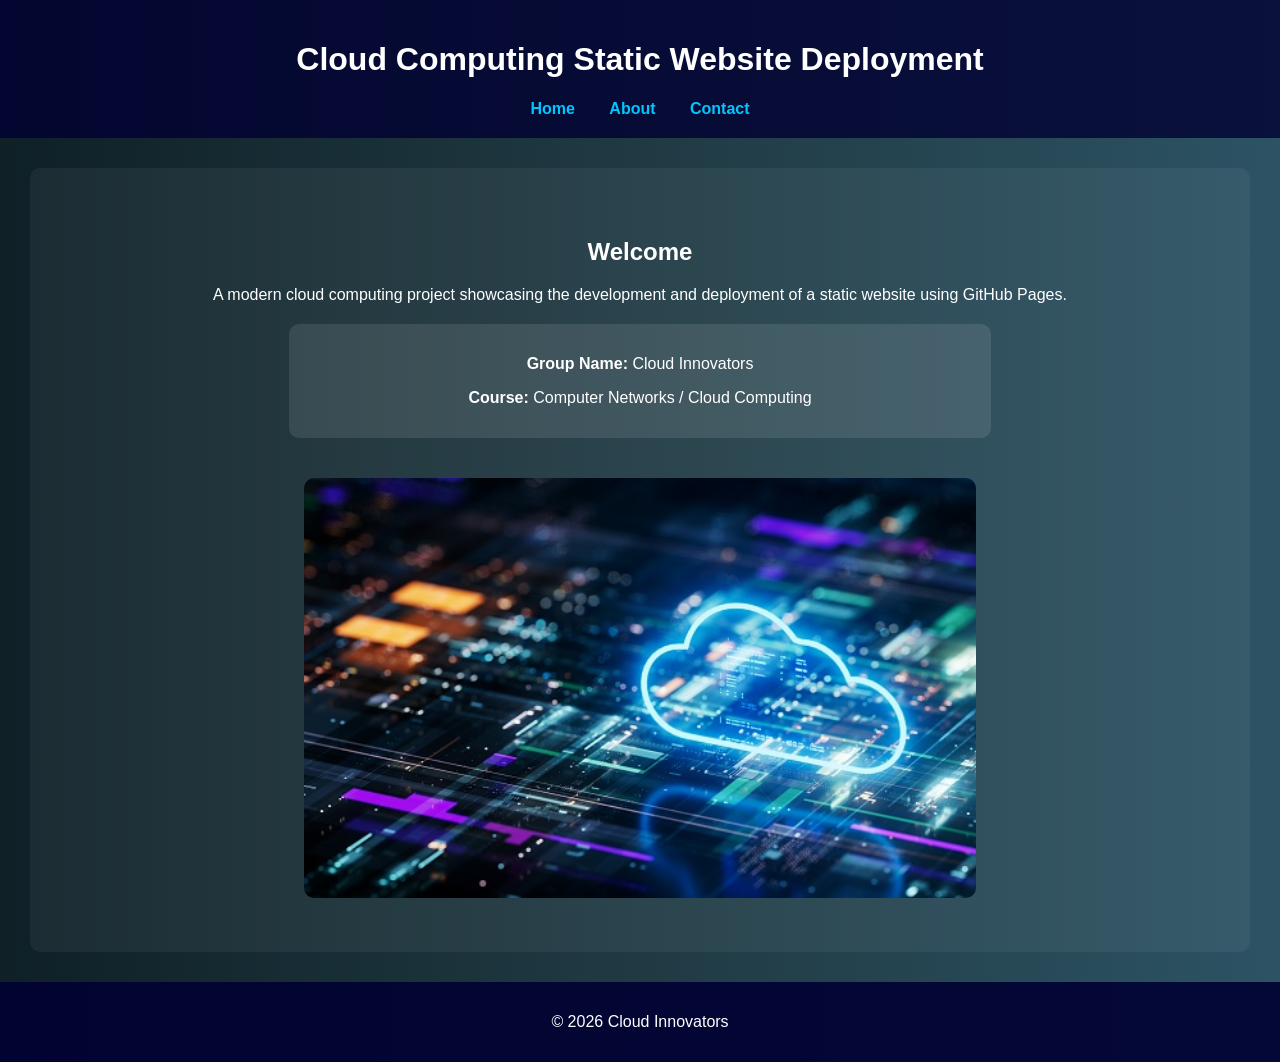
<file: index.html>
<!DOCTYPE html>
<html>
<head>
    <title>Cloud Computing Project</title>
    <link rel="stylesheet" href="style.css">
</head>
<body>

<header>
    <h1>Cloud Computing Static Website Deployment</h1>
    <nav>
        <a href="index.html">Home</a>
        <a href="about.html">About</a>
        <a href="contact.html">Contact</a>
    </nav>
</header>

<section class="hero">
    <h2>Welcome</h2>
    <p>
        A modern cloud computing project showcasing the development and deployment 
        of a static website using GitHub Pages.
    </p>

    <div class="info-box">
        <p><strong>Group Name:</strong> Cloud Innovators</p>
        <p><strong>Course:</strong> Computer Networks / Cloud Computing</p>
    </div>

    <img src="images/image.jpg" alt="Cloud Computing">
</section>

<footer>
    <p>© 2026 Cloud Innovators</p>
</footer>

</body>
</html>
</file>
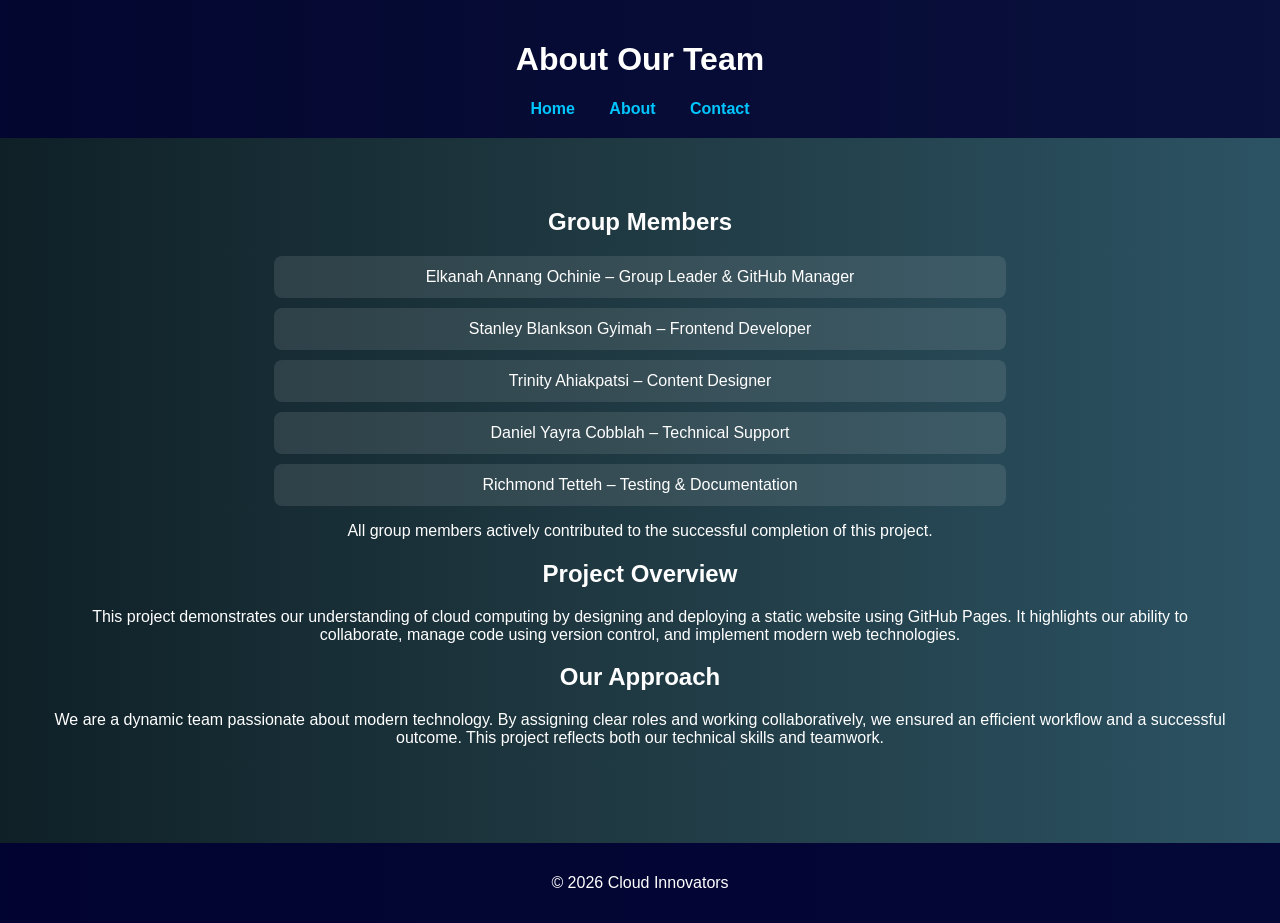
<file: about.html>
<!DOCTYPE html>
<html>
<head>
    <meta charset="UTF-8">
    <title>About Us</title>
    <link rel="stylesheet" href="style.css">
</head>
<body>

<header>
    <h1>About Our Team</h1>
    <nav>
        <a href="index.html">Home</a>
        <a href="about.html">About</a>
        <a href="contact.html">Contact</a>
    </nav>
</header>

<section>
    <h2>Group Members</h2>
    <ul class="members">
        <li>Elkanah Annang Ochinie – Group Leader & GitHub Manager</li>
        <li>Stanley Blankson Gyimah – Frontend Developer</li>
        <li>Trinity Ahiakpatsi – Content Designer</li>
        <li>Daniel Yayra Cobblah – Technical Support</li>
        <li>Richmond Tetteh – Testing & Documentation</li>
    </ul>

    <p>
        All group members actively contributed to the successful completion of this project.
    </p>

    <h2>Project Overview</h2>
    <p>
        This project demonstrates our understanding of cloud computing by designing 
        and deploying a static website using GitHub Pages. It highlights our ability 
        to collaborate, manage code using version control, and implement modern web technologies.
    </p>

    <h2>Our Approach</h2>
    <p>
        We are a dynamic team passionate about modern technology. By assigning clear roles 
        and working collaboratively, we ensured an efficient workflow and a successful outcome. 
        This project reflects both our technical skills and teamwork.
    </p>
</section>

<footer>
    <p>© 2026 Cloud Innovators</p>
</footer>

</body>
</html>
</file>
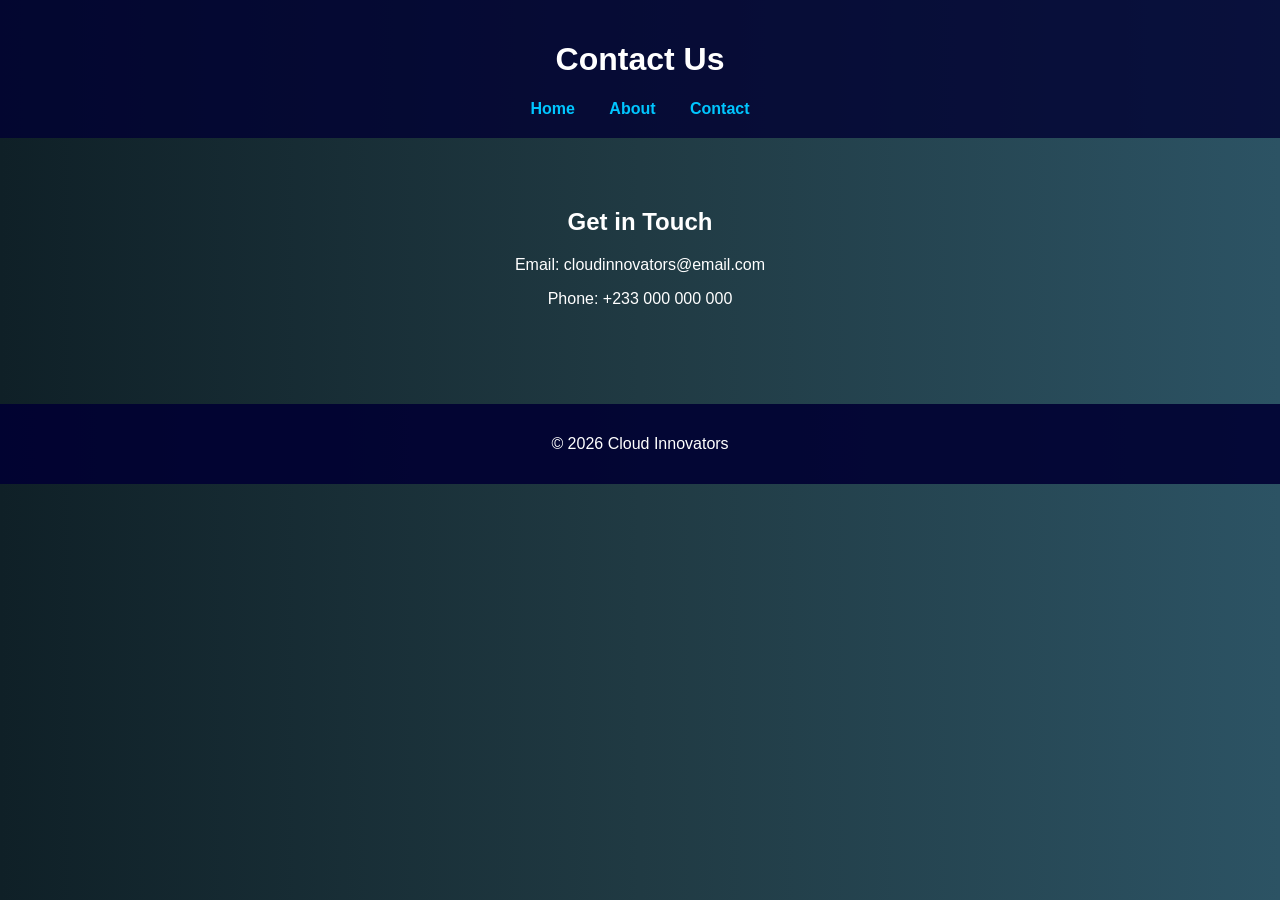
<file: contact.html>
<!DOCTYPE html>
<html>
<head>
    <title>Contact</title>
    <link rel="stylesheet" href="style.css">
</head>
<body>

<header>
    <h1>Contact Us</h1>
    <nav>
        <a href="index.html">Home</a>
        <a href="about.html">About</a>
        <a href="contact.html">Contact</a>
    </nav>
</header>

<section>
    <h2>Get in Touch</h2>
    <p>Email: cloudinnovators@email.com</p>
    <p>Phone: +233 000 000 000</p>
</section>

<footer>
    <p>© 2026 Cloud Innovators</p>
</footer>

</body>
</html>
</file>
<file: style.css>
body {
    margin: 0;
    font-family: 'Segoe UI', sans-serif;
    background: linear-gradient(to right, #0f2027, #203a43, #2c5364);
    color: #fff;
}

/* HEADER */
header {
    background: rgba(0, 0, 50, 0.8);
    padding: 20px;
    text-align: center;
}

nav a {
    color: #00c6ff;
    margin: 0 15px;
    text-decoration: none;
    font-weight: bold;
}

nav a:hover {
    color: #ffffff;
}

/* SECTION */
section {
    padding: 50px;
    text-align: center;
}

/* HERO BOX */
.hero {
    background: rgba(255, 255, 255, 0.05);
    margin: 30px;
    border-radius: 10px;
}

/* INFO BOX */
.info-box {
    background: rgba(255, 255, 255, 0.1);
    padding: 15px;
    margin: 20px auto;
    width: 60%;
    border-radius: 10px;
}

/* IMAGE */
img {
    width: 60%;
    margin-top: 20px;
    border-radius: 10px;
}

/* MEMBERS */
.members {
    list-style: none;
    padding: 0;
}

.members li {
    background: rgba(255, 255, 255, 0.1);
    margin: 10px auto;
    padding: 12px;
    width: 60%;
    border-radius: 8px;
}

/* FOOTER */
footer {
    background: rgba(0, 0, 50, 0.9);
    text-align: center;
    padding: 15px;
    margin-top: 30px;
}
</file>
